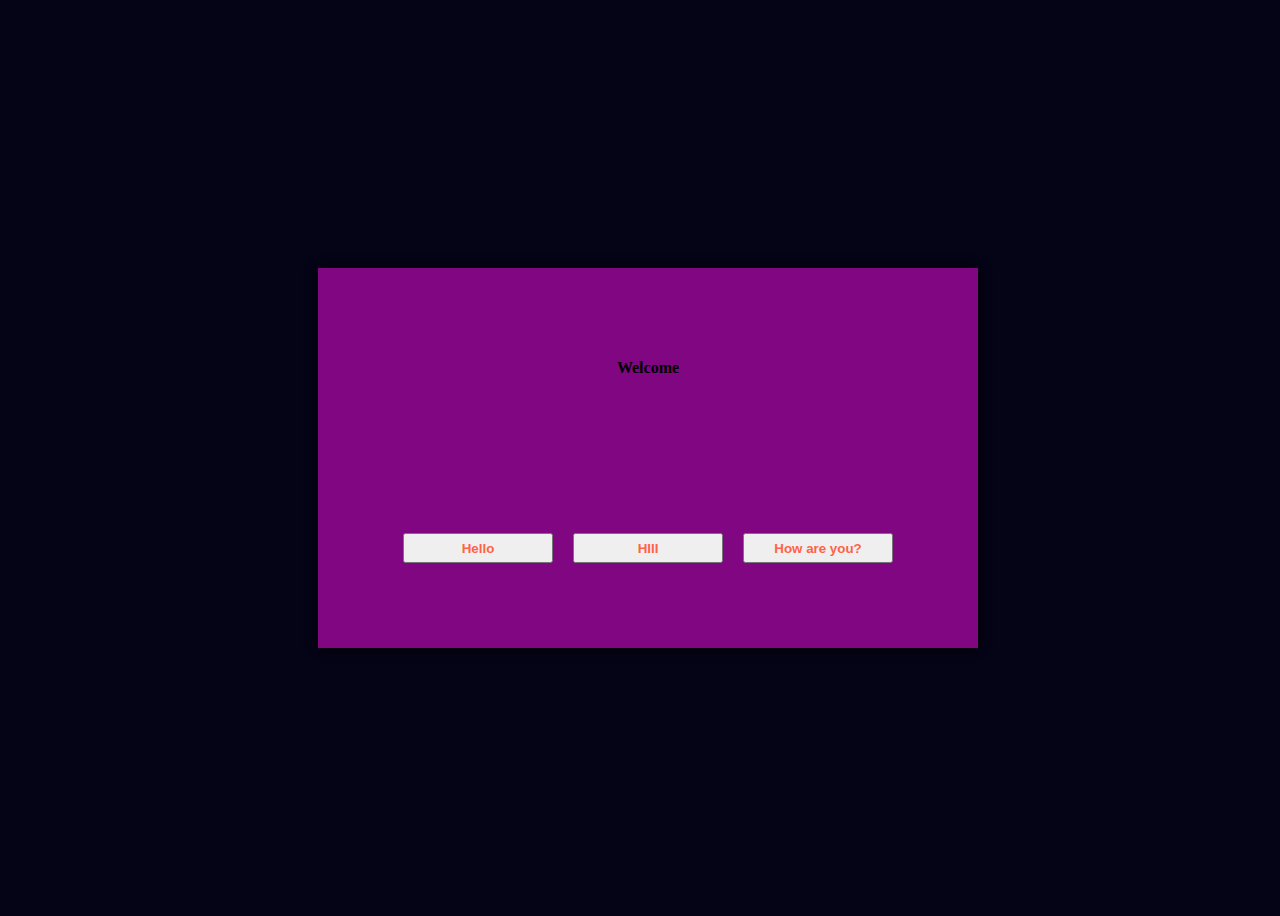
<file: jsassi/index.html>
<!DOCTYPE html>
<html>
    <head>
      <style>
          div {
              width: 100vw;
              height: 100vh;
              align-items: center;
              justify-content: center;
              display: flex;
               
          }
          #main {
              width: 50%;
              height: 40%;
              padding: 10px;
              box-shadow: 0 0 10px black;
              margin-top: 100px auto;
              background-color: rgb(129, 6, 129);
              text-align: center;
              font-weight: bold;
              flex-direction: column;
            
             
          }
          button {
              width: 150px;
              height: 30px;
              color: tomato;
              padding: 5px;
              font-weight: bold;
              margin: 10px;
              
          }
          .btn {
              display:flex;
              flex-direction: row;
          }
          body {
              background-color:rgb(5, 3, 22);
          }
      </style>
      <script>
          function GM() {
            var nameRef = document.getElementById("name");
            nameRef.innerText = "Hello";
            nameRef.style.color = "white";
          }

          function GE() {
            var nameRef = document.getElementById("name");
            nameRef.innerText = "HIII";
            nameRef.style.color = "yellow";
          }

          function GN() {
            var nameRef = document.getElementById("name");
            nameRef.innerText = "How are you?";
            nameRef.style.color = "gold";
          }
      </script>

    </head>
    <body>
<div>
    <div id="main">
        <div id="i1"><span id="name"></span> Welcome</div>
        <div class="btn">
           <button onclick="GM()">Hello </button>
           <button onclick="GE()">HIII </button>
            <button onclick="GN()">How are you? </button>
        </div>
    </div>
</div>
    </body>
</html>
</file>
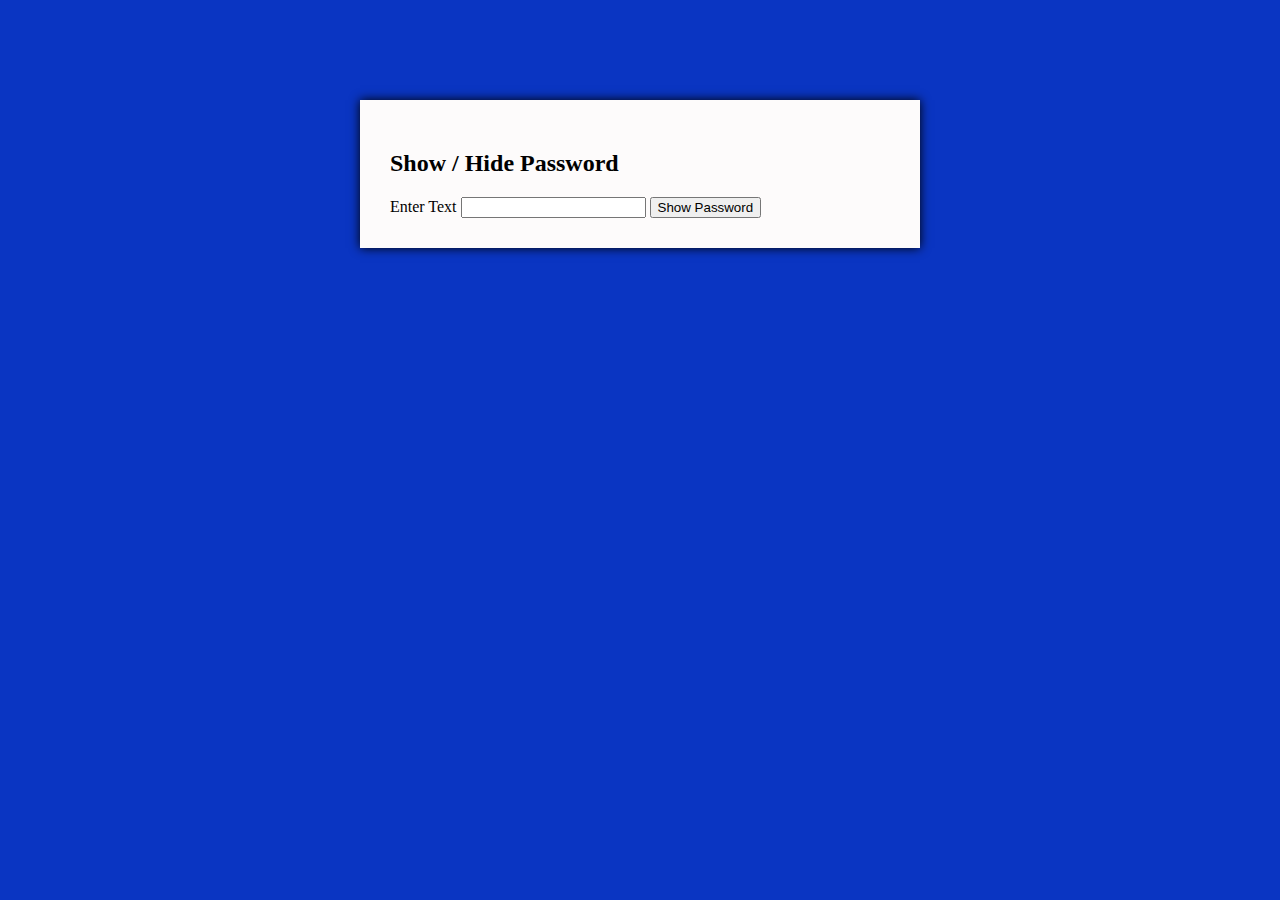
<file: showpass/index.html>
<!DOCTYPE html>
<html>
    <head>
      <title>Show Hide Password</title>
      <style>
          div {
              width: 500px;
              box-shadow: 0 0 10px black;
              padding: 30px;
              margin: 100px auto;
              background-color: rgb(253, 251, 251);
          }
          body {
            background-color:rgb(10, 53, 194);
          }
      </style>
      <script>
          function fnShowHidePassword() {
           var inputRef = document.getElementById('i1');
           var buttonRef = document.querySelector('.Btn');
           inputRef.type = "text";
           buttonRef.innerText = "Hide Password";
          inputRef.innerText = "hide password";
          }
          function fn1() {
          var input = document.getElementById('i1');
         
          input.innerText ="Show password";
          input.type = "password";
          var buttonRef = document.querySelector('.Btn');
          buttonRef.innerText = "Show password";
          }
      </script>

    </head>
    <body>
        <div>
      <h2>Show / Hide Password</h2>
      <label>Enter Text</label>
      <input type="password" id="i1" />
      <button onclick="fnShowHidePassword()" ondblclick="fn1()" class="Btn">Show Password</button>
      </div>
    </body>
</html>
</file>
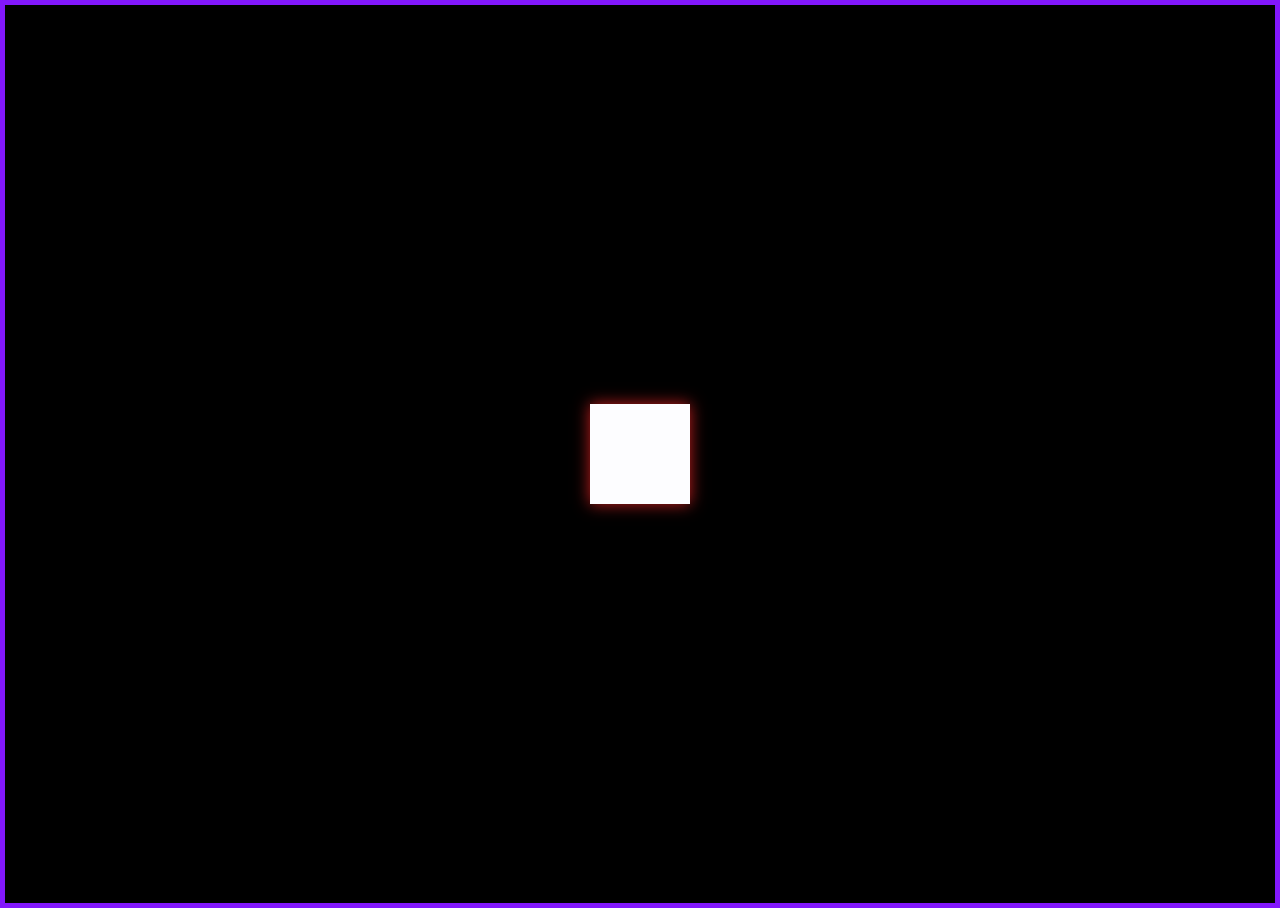
<file: box.html>
<!DOCTYPE html>
<html lang="en">
<head>
  
    <title>Center Box</title>
    <style> 
    *{
            margin: 0px;
            padding: 0px;
    }   
        .container{
            display:flex;
           border: 5px solid rgb(130, 23, 252);
           height: calc(100vh - 2px);
            width: calc(100vw-1px);
            justify-content: center;
           align-items: center;
           background: black

        }
         .block{
            
              width: 100px;
              height: 100px;
             box-shadow: 0 0 15px rgb(196, 31, 31);
             background-color: rgb(253, 253, 255);
             }
    </style>
</head>
<body>
   <div class="container">
          <div class="block"></div>
   </div>
</body>
</html>
</file>
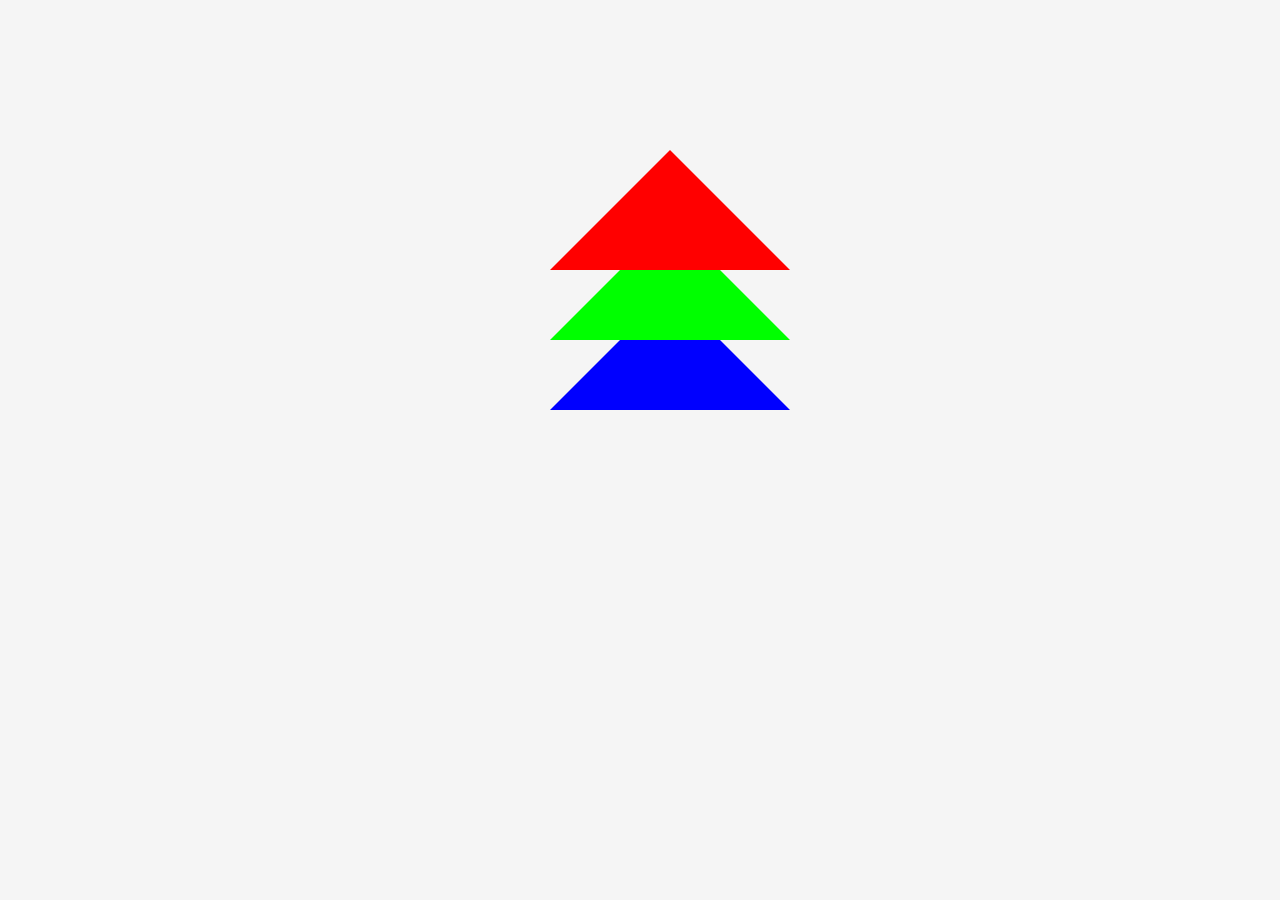
<file: triangle.html>
<!DOCTYPE html>
<html>

<head>
    <title>overlapping triangles</title>
    <style>
        * {
            background-color: whitesmoke;
            padding: 0%;
            margin: 0;
            text-align: center;

        }







        #div1 {
            height: 0px;
            width: 0px;
            border: 120px solid whitesmoke;
            border-bottom: 120px solid #ff0000;



            position: fixed;
            left: 550px;
            top: 30px;
            z-index: 2;


        }

        #div2 {
            height: 0px;
            width: 0px;
            border: 120px solid whitesmoke;
            border-bottom: 120px solid #00ff00;

            position: fixed;
            left: 550px;
            top: 100px;
            z-index: 1;

        }

        #div3 {
            height: 0px;
            width: 0px;
            border: 120px solid whitesmoke;
            border-bottom: 120px solid #0000FF;
            position: fixed;
            left: 550px;
            top: 170px;

        }
    </style>

</head>

<body>

    <div id="div1">

    </div>
    <div id="div2">

    </div>
    <div id="div3">

    </div>


</body>


</html>
</file>
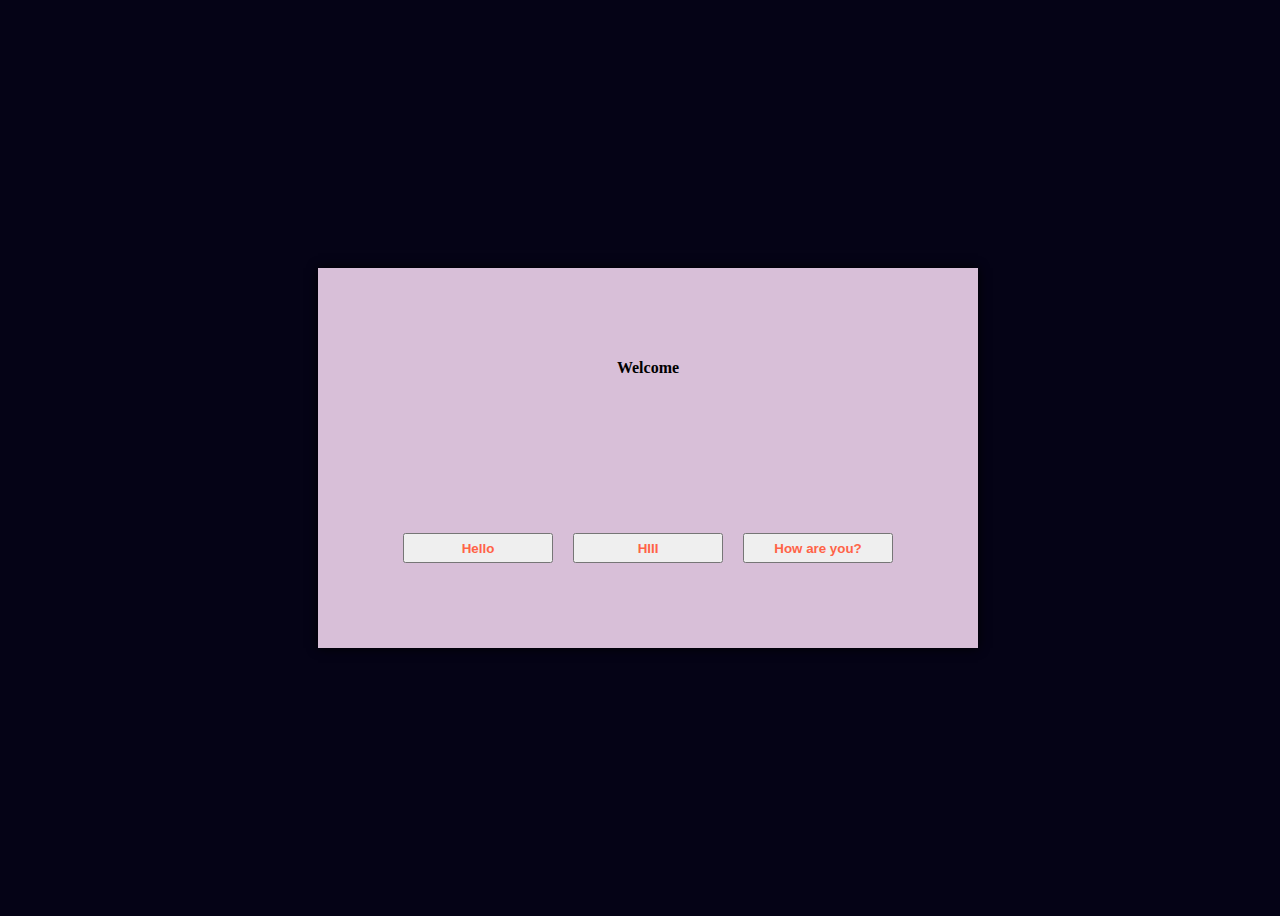
<file: jsassi/jsass.html>
<!DOCTYPE html>
<html>
    <head>
      <style>
          div {
              width: 100vw;
              height: 100vh;
              align-items: center;
              justify-content: center;
              display: flex;
               
          }
          #main {
              width: 50%;
              height: 40%;
              padding: 10px;
              box-shadow: 0 0 10px black;
              margin-top: 100px auto;
              background-color: thistle;
              text-align: center;
              font-weight: bold;
              flex-direction: column;
            
             
          }
          button {
              width: 150px;
              height: 30px;
              color: tomato;
              padding: 5px;
              font-weight: bold;
              margin: 10px;
              
          }
          .btn {
              display:flex;
              flex-direction: row;
          }
          body {
              background-color:rgb(5, 3, 22);
          }
      </style>
      <script>
          function GM() {
            var nameRef = document.getElementById("name");
            nameRef.innerText = "Good Morning";
            nameRef.style.color = "grey";
          }

          function GE() {
            var nameRef = document.getElementById("name");
            nameRef.innerText = "Good Evening";
            nameRef.style.color = "green";
          }

          function GN() {
            var nameRef = document.getElementById("name");
            nameRef.innerText = "Good Night";
            nameRef.style.color = "tomato";
          }
      </script>

    </head>
    <body>
<div>
    <div id="main">
        <div id="i1"><span id="name"></span> Welcome</div>
        <div class="btn">
           <button onclick="GM()">Hello </button>
           <button onclick="GE()">HIII </button>
            <button onclick="GN()">How are you? </button>
        </div>
    </div>
</div>
    </body>
</html>
</file>
